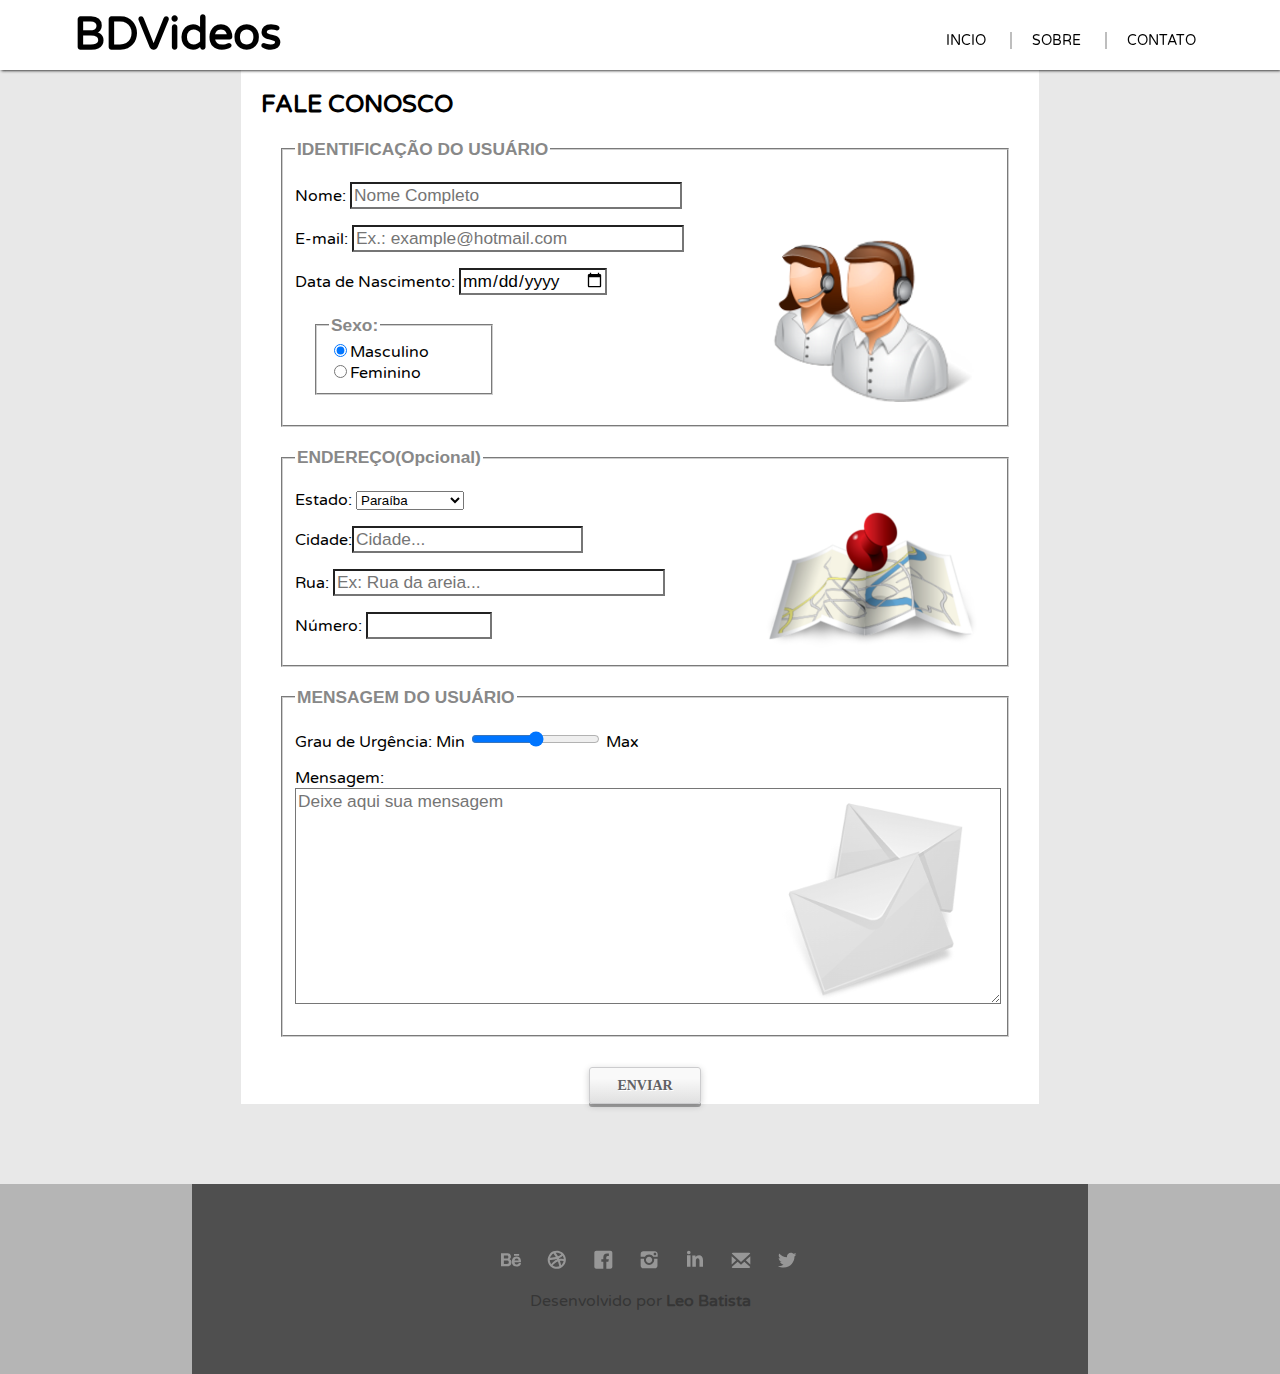
<file: contato.html>
<!doctype html>
<html class="no-js" lang="">
    <head>
        <meta charset="utf-8">
        <meta http-equiv="X-UA-Compatible" content="IE=edge,chrome=1">
        <title>BDVideos - Contato</title>
        <meta name="description" content="">
        <meta name="viewport" content="width=device-width, initial-scale=1">
        <link href="https://fonts.googleapis.com/css?family=Francois+One|Varela+Round" rel="stylesheet">

        <link rel="stylesheet" type="text/css" href="css/style.css">
        <link rel="stylesheet" type="text/css" href="css/style-contato.css">
        
    </head>
    <body>
        <header class="wrapper">
            <nav>
                <ul class="none-black">
                    <li><a href="index.html">Incio</a></li>
                    <li class="border-left"><a href="sobre.html">Sobre</a></li>
                    <li class="border-left"><a href="contato.html">Contato</a></li>
                </ul>
                <a class="none-black" href="index.html"> <span class="logo"></span></a>
            </nav>
        </header>
<!--/////////////////LEO LEO LEO///////////////////-->
        <main>
           
            <br/><br/>
            <h2 class="espace">FALE CONOSCO</h2>
            <form method="post" id="form" action="mailto:leonan-silva2@hotmail.com">
                <fieldset id="user">
                    <legend>IDENTIFICAÇÃO DO USUÁRIO</legend>
                        <p><label for="userName">Nome: </label><input type="text" name="name" id="userName" size="30" maxlength="100" placeholder="Nome Completo"/></p>
                        <p><label for="userEmail">E-mail: </label><input type="email" name="email" id="userEmail" size="30" placeholder="Ex.: example@hotmail.com"/></p>
                        
                        <p><label for="userDate">Data de Nascimento:</label> <input type="date" name="date" id="userDate" /></p>

                        <fieldset id="sexo">
                            <legend>Sexo:</legend>
                                <input type="radio" name="sex" id="userMasc" checked/><label for="userMasc">Masculino</label>
                                <br/>
                                <input type="radio" name="sex" id="userFem"/><label for="userFem">Feminino</label>
                        </fieldset>
                        
                </fieldset> 

                <fieldset id="endereco">
                    <legend>ENDEREÇO(Opcional)</legend>
                        <p><label for="userEstate">Estado:</label> <select name="estado" id="userEstate">
                            <option value="RJ">Rio de Janeiro</option>
                            <option value="SP">São Paulo</option>
                            <option value="PB" selected>Paraíba</option>
                            <option value="BA">Bahia</option>
                        </select></p>
                        <p><label for="userCity">Cidade:</label><input type="text" name="city" id="userCity" size="20" maxlength="50" list="cidades" placeholder="Cidade..." /></p>
                        <datalist id="cidades">
                            <option value="Rio de Janeiro"></option><option value="Morro do Macaco"></option><option value="Morro do Dendê"></option>                   
                            <option value="São Paulo"></option> <option value="Santo Amaro"></option> <option value="Vila Mariana"></option> 
                            <option value="João Pessoa"></option> <option value=""></option><option value="Favela do morcego cego"></option>
                            <option value="Favela do Cachorro Assado"></option> <option value="Bayeux"></option>
                        </datalist>
                        <p><label>Rua:</label> <input type="text" name="rua" id="userRua" size="30" placeholder="Ex: Rua da areia..."/></p>
                        <p><label>Número: </label><input type="number" name="num" id="userNum" min="0" max="99999999"/></p>
                </fieldset>
                
                <fieldset id="msg">
                    <legend>MENSAGEM DO USUÁRIO</legend>
                        <p><label for="userUrg">Grau de Urgência:  Min </label><input type="range" name="urg" id="userUrg" min="0" max="100"/> Max</p>
                        <p><label for="userMensagem">Mensagem: </label> <textarea name="msg" id="userMensagem" style="width: 100%;" cols="45" rows="10" placeholder="Deixe aqui sua mensagem"></textarea></p>
                </fieldset>

                 <center> <a href="thank.html" class="botao">ENVIAR</a> </center>
            </form>

        </main>

        <footer>
            <div class="footer-wrapper">
                <div class="social">
                    <p class="icons">
                        <nav class="social">
                            <ul>
                                <a href="http://www.behance.com"><li><img src="img/behance.svg"></li></a>
                                <a href="http://www.dribble.com"><li><img src="img/dribble.svg"></li></a>
                                <a href="https://pt-br.facebook.com/leonan.silva.940"><li><img src="img/facebook.svg"></li></a>
                                <a href="http://www.instagram.com"><li><img src="img/instagram.svg"></li></a>
                                <a href="http://www.linkedin.com"><li><img src="img/linkedin.svg"></li></a>
                                <a href="http://www.gmail.com"><li><img src="img/mail.svg"></li></a>
                                <a href="http://www.twitter.com"><li><img src="img/twitter.svg"></li></a>
                            </ul>
                        </nav>
                    </p>
                    <p class="descrition">
                        Desenvolvido por <b>Leo Batista</b>
                    </p>
                </div>
            </div>
        </footer>
    </body>
</html>
</file>
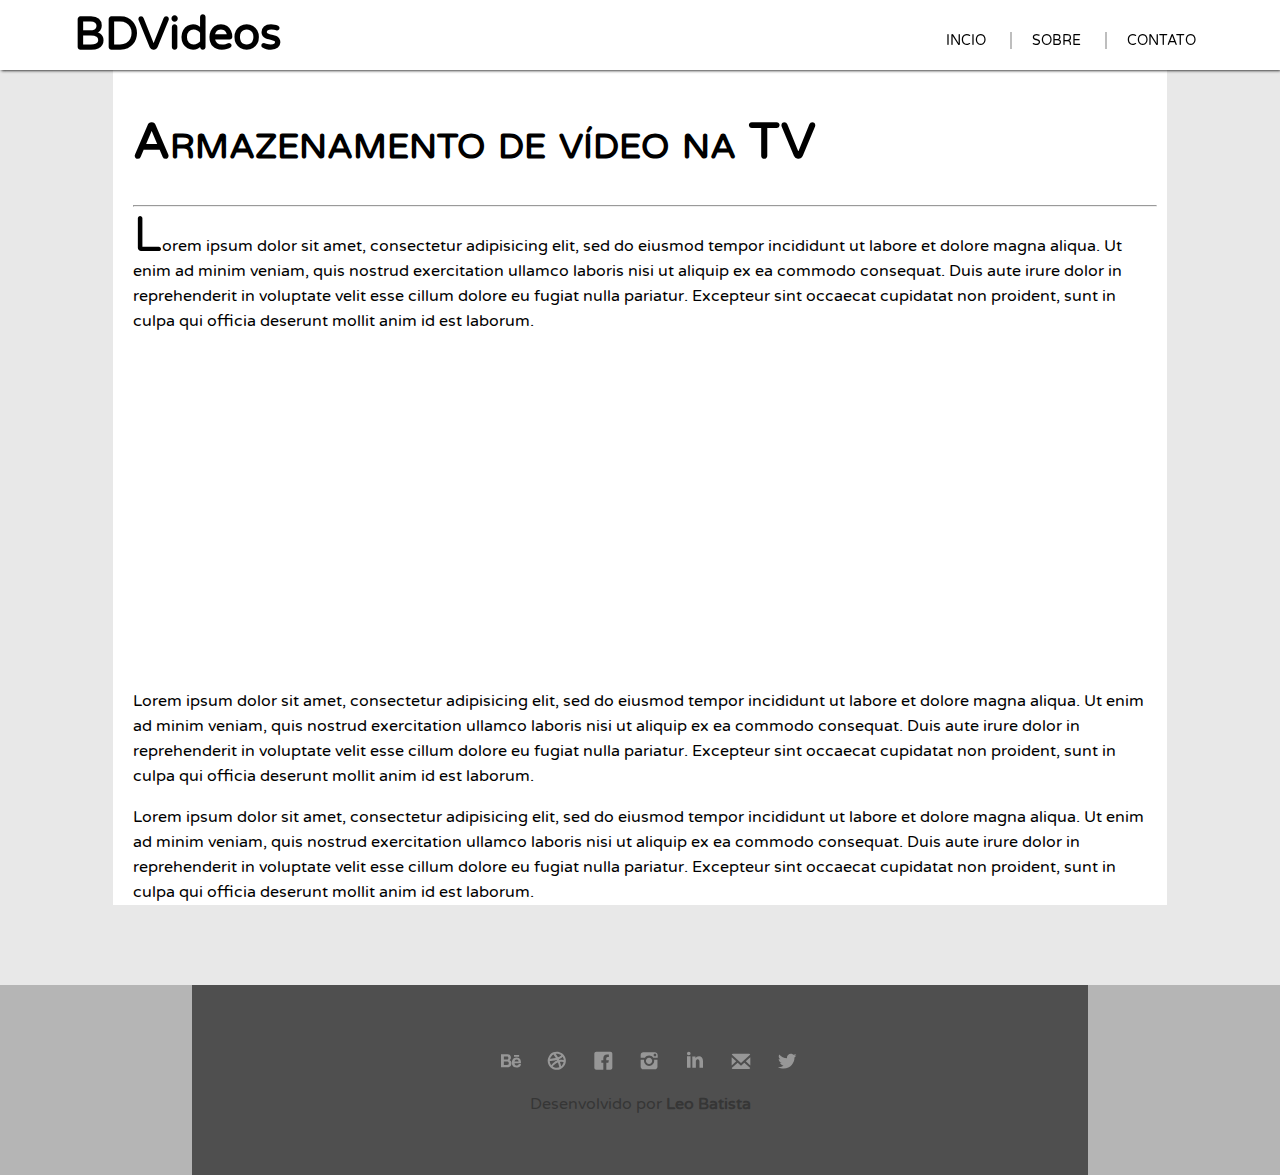
<file: simple-page1.html>
<!doctype html>
<html class="no-js" lang="">
    <head>
        <meta charset="utf-8">
        <meta http-equiv="X-UA-Compatible" content="IE=edge,chrome=1">
        <title>BDVideos</title>
        <meta name="description" content="">
        <meta name="viewport" content="width=device-width, initial-scale=1">
        <link href="https://fonts.googleapis.com/css?family=Francois+One|Kaushan+Script|Varela+Round" rel="stylesheet">

        <link rel="stylesheet" type="text/css" href="css/style.css">
        <link rel="stylesheet" type="text/css" href="css/style-simple-page.css">
        
    </head>
    <body>
        <header class="wrapper">
            <nav>
                <ul class="none-black">
                    <li><a href="index.html">Incio</a></li>
                    <li class="border-left"><a href="sobre.html">Sobre</a></li>
                    <li class="border-left"><a href="contato.html">Contato</a></li>
                </ul>
                <a class="none-black" href="index.html"> <span class="logo"></span></a>
            </nav>
        </header>

        <main>
            
            <p class="title">Armazenamento de vídeo na TV</p>
            <hr>
            <p class="f-letter">
                Lorem ipsum dolor sit amet, consectetur adipisicing elit, sed do eiusmod
                tempor incididunt ut labore et dolore magna aliqua. Ut enim ad minim veniam,
                quis nostrud exercitation ullamco laboris nisi ut aliquip ex ea commodo
                consequat. Duis aute irure dolor in reprehenderit in voluptate velit esse
                cillum dolore eu fugiat nulla pariatur. Excepteur sint occaecat cupidatat non
                proident, sunt in culpa qui officia deserunt mollit anim id est laborum.
            </p>

            <p class="video">
                <iframe width="65%" height="315" src="https://www.youtube.com/embed/z87V2IqtVck" frameborder="0" allowfullscreen></iframe>
            </p>

            <p>
                Lorem ipsum dolor sit amet, consectetur adipisicing elit, sed do eiusmod
                tempor incididunt ut labore et dolore magna aliqua. Ut enim ad minim veniam,
                quis nostrud exercitation ullamco laboris nisi ut aliquip ex ea commodo
                consequat. Duis aute irure dolor in reprehenderit in voluptate velit esse
                cillum dolore eu fugiat nulla pariatur. Excepteur sint occaecat cupidatat non
                proident, sunt in culpa qui officia deserunt mollit anim id est laborum.
            </p>
            <p>
                Lorem ipsum dolor sit amet, consectetur adipisicing elit, sed do eiusmod
                tempor incididunt ut labore et dolore magna aliqua. Ut enim ad minim veniam,
                quis nostrud exercitation ullamco laboris nisi ut aliquip ex ea commodo
                consequat. Duis aute irure dolor in reprehenderit in voluptate velit esse
                cillum dolore eu fugiat nulla pariatur. Excepteur sint occaecat cupidatat non
                proident, sunt in culpa qui officia deserunt mollit anim id est laborum.
            </p>

        </main>

        <footer>
            <div class="footer-wrapper">
                <div class="social">
                    <p class="icons">
                        <nav class="social">
                            <ul>
                                <a href="http://www.behance.com"><li><img src="img/behance.svg"></li></a>
                                <a href="http://www.dribble.com"><li><img src="img/dribble.svg"></li></a>
                                <a href="http://www.facebook.com"><li><img src="img/facebook.svg"></li></a>
                                <a href="http://www.instagram.com"><li><img src="img/instagram.svg"></li></a>
                                <a href="http://www.linkedin.com"><li><img src="img/linkedin.svg"></li></a>
                                <a href="http://www.gmail.com"><li><img src="img/mail.svg"></li></a>
                                <a href="http://www.twitter.com"><li><img src="img/twitter.svg"></li></a>
                            </ul>
                        </nav>
                    </p>
                    <p class="descrition">
                        Desenvolvido por <b>Leo Batista</b>
                    </p>
                </div>
            </div>
        </footer>
    </body>
</html>
</file>
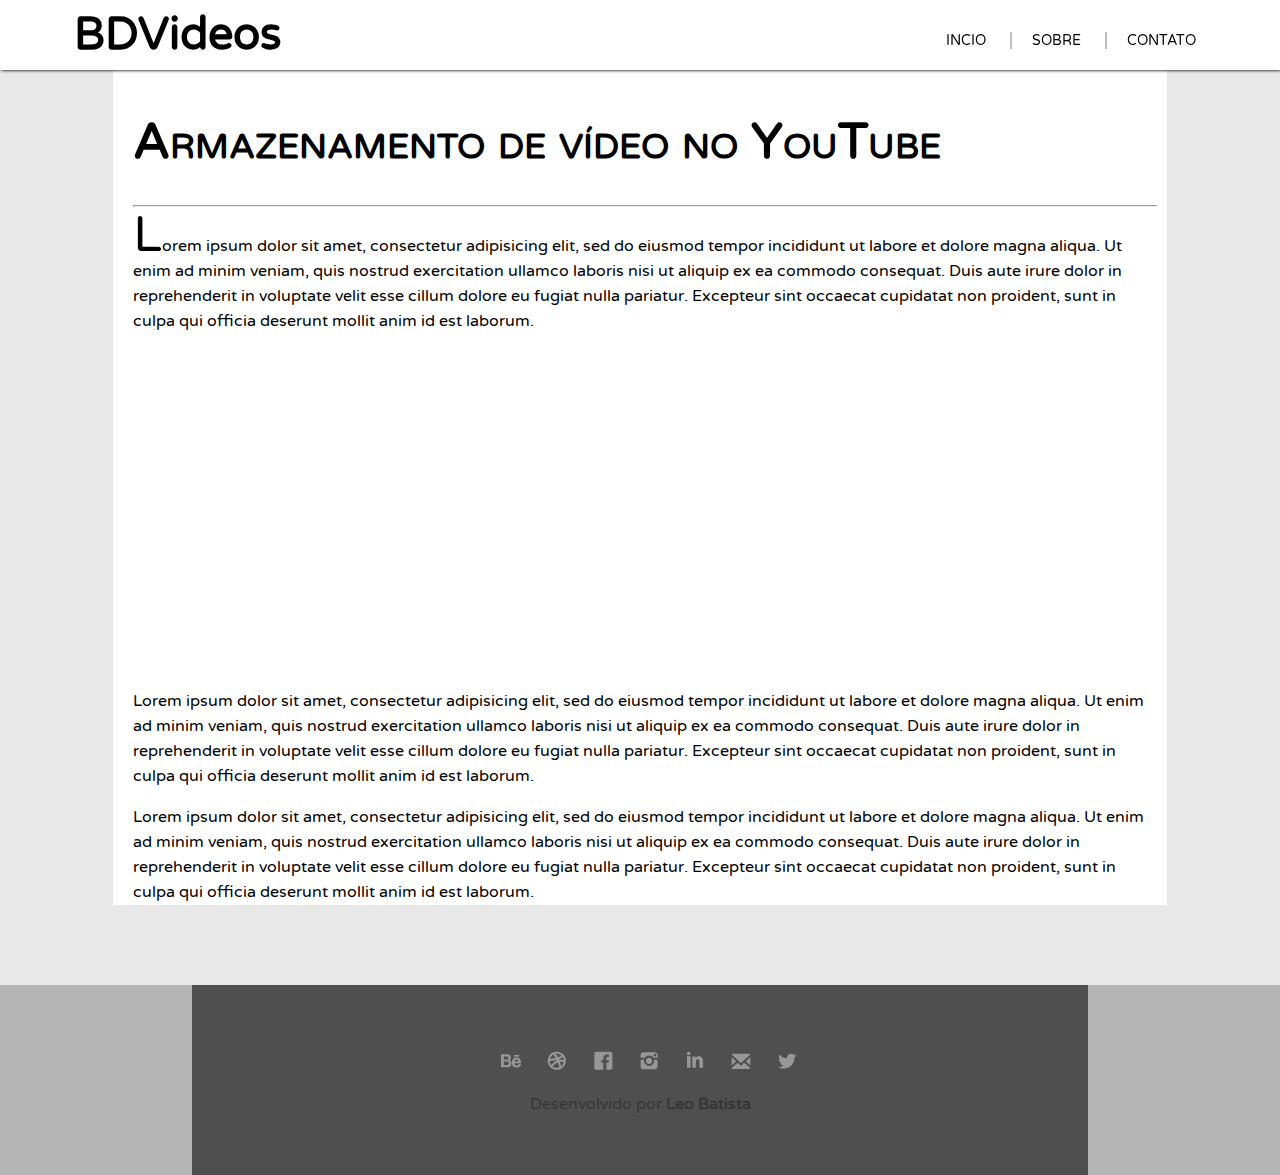
<file: simple-page2.html>
<!doctype html>
<html class="no-js" lang="">
    <head>
        <meta charset="utf-8">
        <meta http-equiv="X-UA-Compatible" content="IE=edge,chrome=1">
        <title>BDVideos</title>
        <meta name="description" content="">
        <meta name="viewport" content="width=device-width, initial-scale=1">
        <link href="https://fonts.googleapis.com/css?family=Francois+One|Varela+Round" rel="stylesheet">

        <link rel="stylesheet" type="text/css" href="css/style.css">
        <link rel="stylesheet" type="text/css" href="css/style-simple-page.css">
        
    </head>
    <body>
        <header class="wrapper">
            <nav>
                <ul class="none-black">
                    <li><a href="index.html">Incio</a></li>
                    <li class="border-left"><a href="sobre.html">Sobre</a></li>
                    <li class="border-left"><a href="contato.html">Contato</a></li>
                </ul>
                <a class="none-black" href="index.html"> <span class="logo"></span></a>
            </nav>
        </header>

        <main>

            <p class="title">Armazenamento de vídeo no YouTube</p>
            <hr>
            <p class="f-letter">
                Lorem ipsum dolor sit amet, consectetur adipisicing elit, sed do eiusmod
                tempor incididunt ut labore et dolore magna aliqua. Ut enim ad minim veniam,
                quis nostrud exercitation ullamco laboris nisi ut aliquip ex ea commodo
                consequat. Duis aute irure dolor in reprehenderit in voluptate velit esse
                cillum dolore eu fugiat nulla pariatur. Excepteur sint occaecat cupidatat non
                proident, sunt in culpa qui officia deserunt mollit anim id est laborum.
            </p>

            <p class="video">
                <iframe width="65%" height="315" src="https://www.youtube.com/embed/QilwwVoXRp4" frameborder="0" allowfullscreen></iframe>
            </p>

            <p>
                Lorem ipsum dolor sit amet, consectetur adipisicing elit, sed do eiusmod
                tempor incididunt ut labore et dolore magna aliqua. Ut enim ad minim veniam,
                quis nostrud exercitation ullamco laboris nisi ut aliquip ex ea commodo
                consequat. Duis aute irure dolor in reprehenderit in voluptate velit esse
                cillum dolore eu fugiat nulla pariatur. Excepteur sint occaecat cupidatat non
                proident, sunt in culpa qui officia deserunt mollit anim id est laborum.
            </p>
            <p>
                Lorem ipsum dolor sit amet, consectetur adipisicing elit, sed do eiusmod
                tempor incididunt ut labore et dolore magna aliqua. Ut enim ad minim veniam,
                quis nostrud exercitation ullamco laboris nisi ut aliquip ex ea commodo
                consequat. Duis aute irure dolor in reprehenderit in voluptate velit esse
                cillum dolore eu fugiat nulla pariatur. Excepteur sint occaecat cupidatat non
                proident, sunt in culpa qui officia deserunt mollit anim id est laborum.
            </p>

        </main>

        <footer>
            <div class="footer-wrapper">
                <div class="social">
                    <p class="icons">
                        <nav class="social">
                            <ul>
                                <a href="http://www.behance.com"><li><img src="img/behance.svg"></li></a>
                                <a href="http://www.dribble.com"><li><img src="img/dribble.svg"></li></a>
                                <a href="http://www.facebook.com"><li><img src="img/facebook.svg"></li></a>
                                <a href="http://www.instagram.com"><li><img src="img/instagram.svg"></li></a>
                                <a href="http://www.linkedin.com"><li><img src="img/linkedin.svg"></li></a>
                                <a href="http://www.gmail.com"><li><img src="img/mail.svg"></li></a>
                                <a href="http://www.twitter.com"><li><img src="img/twitter.svg"></li></a>
                            </ul>
                        </nav>
                    </p>
                    <p class="descrition">
                        Desenvolvido por <b>Leo Batista</b>
                    </p>
                </div>
            </div>
        </footer>
    </body>
</html>
</file>
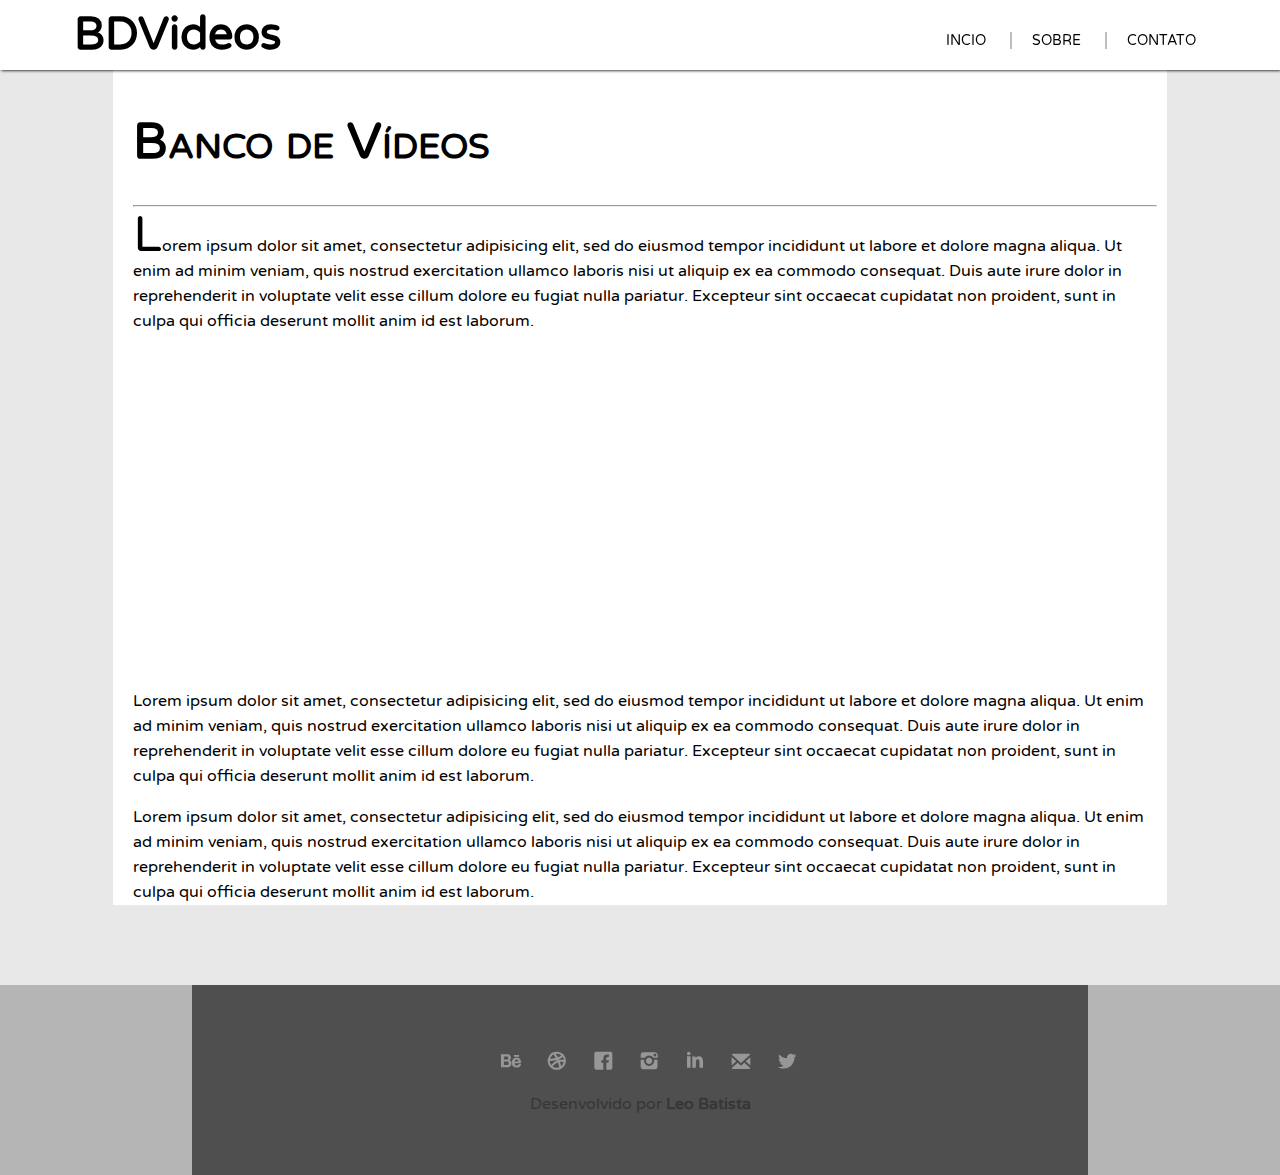
<file: simple-page3.html>
<!doctype html>
<html class="no-js" lang="">
    <head>
        <meta charset="utf-8">
        <meta http-equiv="X-UA-Compatible" content="IE=edge,chrome=1">
        <title>BDVideos</title>
        <meta name="description" content="">
        <meta name="viewport" content="width=device-width, initial-scale=1">
        <link href="https://fonts.googleapis.com/css?family=Francois+One|Varela+Round" rel="stylesheet">

        <link rel="stylesheet" type="text/css" href="css/style.css">
        <link rel="stylesheet" type="text/css" href="css/style-simple-page.css">
        
    </head>
    <body>
        <header class="wrapper">
            <nav>
                <ul class="none-black">
                    <li><a href="index.html">Incio</a></li>
                    <li class="border-left"><a href="sobre.html">Sobre</a></li>
                    <li class="border-left"><a href="contato.html">Contato</a></li>
                </ul>
                <a class="none-black" href="index.html"> <span class="logo"></span></a>
            </nav>
        </header>

        <main>

            <p class="title">Banco de Vídeos</p>
            <hr>
            <p class="f-letter">
                Lorem ipsum dolor sit amet, consectetur adipisicing elit, sed do eiusmod
                tempor incididunt ut labore et dolore magna aliqua. Ut enim ad minim veniam,
                quis nostrud exercitation ullamco laboris nisi ut aliquip ex ea commodo
                consequat. Duis aute irure dolor in reprehenderit in voluptate velit esse
                cillum dolore eu fugiat nulla pariatur. Excepteur sint occaecat cupidatat non
                proident, sunt in culpa qui officia deserunt mollit anim id est laborum.
            </p>

            <p class="video">
                <iframe width="65%" height="315" src="https://www.youtube.com/embed/JaKKIOR2vTs" frameborder="0" allowfullscreen></iframe>
            </p>

            <p>
                Lorem ipsum dolor sit amet, consectetur adipisicing elit, sed do eiusmod
                tempor incididunt ut labore et dolore magna aliqua. Ut enim ad minim veniam,
                quis nostrud exercitation ullamco laboris nisi ut aliquip ex ea commodo
                consequat. Duis aute irure dolor in reprehenderit in voluptate velit esse
                cillum dolore eu fugiat nulla pariatur. Excepteur sint occaecat cupidatat non
                proident, sunt in culpa qui officia deserunt mollit anim id est laborum.
            </p>
            <p>
                Lorem ipsum dolor sit amet, consectetur adipisicing elit, sed do eiusmod
                tempor incididunt ut labore et dolore magna aliqua. Ut enim ad minim veniam,
                quis nostrud exercitation ullamco laboris nisi ut aliquip ex ea commodo
                consequat. Duis aute irure dolor in reprehenderit in voluptate velit esse
                cillum dolore eu fugiat nulla pariatur. Excepteur sint occaecat cupidatat non
                proident, sunt in culpa qui officia deserunt mollit anim id est laborum.
            </p>

        </main>

        <footer>
            <div class="footer-wrapper">
                <div class="social">
                    <p class="icons">
                        <nav class="social">
                            <ul>
                                <a href="http://www.behance.com"><li><img src="img/behance.svg"></li></a>
                                <a href="http://www.dribble.com"><li><img src="img/dribble.svg"></li></a>
                                <a href="http://www.facebook.com"><li><img src="img/facebook.svg"></li></a>
                                <a href="http://www.instagram.com"><li><img src="img/instagram.svg"></li></a>
                                <a href="http://www.linkedin.com"><li><img src="img/linkedin.svg"></li></a>
                                <a href="http://www.gmail.com"><li><img src="img/mail.svg"></li></a>
                                <a href="http://www.twitter.com"><li><img src="img/twitter.svg"></li></a>
                            </ul>
                        </nav>
                    </p>
                    <p class="descrition">
                        Desenvolvido por <b>Leo Batista</b>
                    </p>
                </div>
            </div>
        </footer>
    </body>
</html>
</file>
<file: css/style.css>
.wrapper{
    width: 100%;
    height: 70px;
    box-shadow: 0.7px 0.7px 3px;
    position: fixed;
    margin-top: 0px;
    z-index: 1028;
    background-color: #fff;

}

.none-black {
    text-decoration: none;
    color: black;

}

body{
    margin: 0px;
    font-family: 'Varela Round', sans-serif;
}
/*---------------------RESPONSIVIDADE--------------------*/
@media (max-width: 1000px){
    div.public div.sections, div.public{
        display: none;
    }
}
@media (max-width: 600px){
    .none-black {
        font-size: 20px;
        margin: 0px;
    }
    body>header.wrapper div.logo{
        margin: 0px;
    }
    body>header.wrapper ul{
        display: none;
    }
    body>header.wrapper {
        height: 70px;
    }
    .logo:before {
       font-size: 1.3em !important;
    }

}


/*---------------------HEADER--------------------*/

body>header.wrapper {
    background-color: #fff;
}

body>header.wrapper ul{
    color: #000;
    float: right;
    margin-top: 30px;
    margin-right: 0px;
}

body>header.wrapper ul li{
    display: inline-block;
    padding-left: 20px;
    padding-right: 20px;
}

body>header.wrapper ul li a{
    text-transform: uppercase;
    font-size: 14px;
    text-decoration: none;
    color: #000;
    display: block;
    transition: all 0.2s ease-in-out;
}

body>header.wrapper ul li a:hover{
    transform: scale(1.3, 1.3);
    border-bottom: solid 2px black;
}

/*body>header.wrapper div.logo{
    display: inline-block;
    margin: 8px;
    height: 60px;
    float: left;
    font-size: 50px;
    font-weight: bold;
}
*/
.logo:before {
   display: inline-block;
   line-height: 70px;
   vertical-align: middle;
   content: "BDVideos";
   font-weight: bold;
   font-size: 2.8em;
   width: 150px;
   height: 70px;
   margin-left: 10px;
 }

body>header.wrapper ul li.border-left{
    border-left: 2px solid #BEBEBE;
}

/*--------------------------BACK INICIAL-------------------*/

body>div.back{
    width: 100%;
    margin: auto;
    height: 570px;
    padding-top: 70px;
    text-align: center;
    background-image: linear-gradient(135deg, rgba(30, 33, 33, .70) 1%, rgba(32, 32, 32, .14) 98%), url(../img/back.jpeg) ;
    background-attachment: fixed;
    background-size: cover;
}

body>div.back p{
    font-variant: small-caps;
    font-weight: bold;
    font-size: 35px;
    width: 70%;
    margin: auto;
    padding-top: 120px;
    padding-bottom: 20px;
    transition-duration: 0.4s;
}

body>div.back p:hover {
    transform: scale(1.1, 1.1);
}

.p-public{
    width: 100%;
    height: 20px;
    text-align: center;
    font-size: 15px;
    color: #fff;
    background-color: black;
    opacity: 0.3;
    transition-duration: 0.4s;
}

div.p-public:hover{
    opacity: 0.8;
}

body>div.back div.public{
    width: 100%;
    height: 200px;
    opacity: 0.1;
    background-color: black;
    transition-duration: 0.4s;
    text-align: center;
}

body>div.back div.public:hover{
    opacity: 0.8;
}

nav{
    width: 90%;
    margin: auto;
    height: 70px;
}

/*--------------------------MAIN-------------------------*/

main {
    margin: auto;
    width: 80%;
    height: 78%;
    background-color: none;
}

body>main div.title-description{
    text-align: center;
    font-weight: bold;
    font-size: 50px;
    font-variant: small-caps;
    margin: auto;
    padding-top: 60px;
}

body>main div.sub-title-description{
    text-align: center;
    font-size: 19px;
    font-variant: small-caps;
    margin: auto;
}

body>main div.sections{
    text-align: center;
    padding-top: 40px;
}

body>main div.sections div.back-sec img{
    transition-duration: 0.4s;
}

body>main div.sections div.back-sec img:hover{
    transform: scale(1.3, 1.3);
}

body>main section{
    width: 280px;
    display: inline-block;
    height: 350px;
    box-shadow: 1px 10px 15px gray;
    margin: 10px;
    transition-duration: 0.4s;
}

body>main section:hover{
    transform: scale(1.1,1.1);
}

body>main section div.back-sec{
    width: 100%;
    height: 45%;
    background-size: cover;
    background-color: #E8E8E8;
    position: static;
    border-bottom: 0.5px solid gray;
}

body>main section div.back-sec img{
    padding-top: 30px;
    width: 100px;
    height: 100px;
}

body>main section div.footer-sec{
    width: 100%;
    text-align: right;
    height: 5%;
    background-color: #E8E8E8;
    font-size: 12px;
}

body>main section div.footer-sec a,
body>main section div.footer-sec a:hover{
    color: #ebebeb;
}

/*-------------------------BOTTONS-------------------------*/

.botton1 {
    background-color: #8B8682;
    border: 2px solid #8B8989;
    color: #fff;
    padding: 12px 32px;
    text-align: center;
    text-decoration: none;
    display: inline-block;
    font-size: 15px;
    border-radius: 5px;
    font-weight: bold;
    transition-duration: 0.4s;
    margin-bottom  : 143px;
}

.botton1:hover {
    background-color: #CDC5BF;
    border: 2px solid #8B8989;
    color: #000;
}

.botton2 {
    background-color: #EEE9E9;
    border: 2px solid #8B8989;
    color: #000;
    padding: 12px 32px;
    text-align: center;
    text-decoration: none;
    display: inline-block;
    font-size: 15px;
    border-radius: 5px;
    font-weight: bold;
    transition-duration: 0.4s;
}

.botton2:hover {
    background-color: #CDC5BF;
    border: 2px solid #8B8989;
    color: #fff;
}

/*--------------------------SECTIONS-----------------------*/

body>main div.sections div.public-texto {
    height: 55%;
    text-align: center;
    padding-top: 10px;
    position: relative;
}

body>main div.sections div.public-texto p.texto{
    font-size: 15px;
    font-style: italic;
    padding-right: 20px;
    padding-left: 20px;
}

body>main section div.mais{
    width: 40px;
    height: 20px;
    float: right;
    text-align: center;
    background-color: #B5B5B5;
    font-weight: bold;
    font-size: 19px;
    position: absolute;
    right: 0px;
    bottom: 11.2px;
}

body>main section div.mais a{
    text-decoration: none;
    color: black;
    transition-duration: 0.4s;
}

body>main section div.mais a:hover{
    transform: scale(1.2, 1.2);
}

body>div.back div.public div.sections ul{
    padding-left: 0px;
}

body>div.back div.public div.sections ul li {
    padding-top: 40px;
}

body>div.back div.public div.sections ul li img {
    height: 80px;
    opacity: 0.1s;
    transition: opacity 200ms ease;
}

body>div.back div.public div.sections ul li img {
    opacity: 0.8;
}

.padding-rigth {
    padding-right: 180px;
}

/*------------------------FOOTER---------------------------*/

footer {
    width: 100%;
    height: 190px;
    margin-top: 80px;
    background-color: #B5B5B5;
}

.footer-wrapper {
    width: 70%;
    height: 190px;
    margin: auto;
}

body>footer div.social{
    text-align: center;
    height: 190px;
    background-color: #4F4F4F;
}

body>footer div.social p.icons{
    text-align: center;
    padding-top: 50px;
    margin-top: 60px;
}

body>footer div.social p.descrition{
    text-align: center;
    color: #363636;
}

body>footer nav.social,
body>footer nav.social ul,
body>div.back div.public div.sections ul {
    display: inline;

}

body>footer nav.social ul li,
body>div.back div.public div.sections ul li {
    margin: 0px;
    display: inline-block;
}

body>footer nav.social ul li img {
    width: 20px;
    height: 20px;  
    opacity: 0.41;
    transition: opacity 200ms ease;
}

body>footer nav.social ul li img:hover {
    opacity: 0.8;
}

body>footer a{
    margin-right: 22px;
    font-size: 12px;
    font-weight: 600;
    letter-spacing: 0.2px;
    text-decoration: none;
    text-transform: uppercase;
    color: #969696;
    transition: color 200ms ease;
}

body>footer a.active,
body>footer a:hover {
    color: #ebebeb;
}
</file>
<file: css/style-contato.css>
@charset "UTF-8"

form{
	width: 500px;
	margin: auto;
}
input, textarea{
	font-family: sans-serif;
	font-weight: normal;
	font-size: 13pt;
	background-color: rgba(255, 255, 255, .5);

}
textarea{
	background-color: rgba(255, 255, 255, .3);
	
}
input:hover, textarea:hover{
	background-color: #dddddd;
}
legend{
	color: #888888;
	font-weight: bold;
	font-size: 13pt;
	font-family: sans-serif;
}
fieldset{
	border-color: #cecece;
	margin: 20px;
	text-align: justify;
}
fieldset#sexo{
	width: 150px;
}
fieldset#user{
	background: url("../img/contato-icone.png") no-repeat 95% 80%;
}
fieldset#endereco{
	background: url("../img/localseoservices.png") no-repeat 95% 80%;
}
fieldset#msg{
	background: url("../img/msg4.png") no-repeat 95% 80%;
}

@media (max-width: 1127px){
	fieldset#user{
		background: none;
	}
	fieldset#endereco{
		background: none;
	}
	input, textarea{
		width: 100%;
	}
	fieldset#msg{
		background: url("../img/msg4.png") no-repeat 90% 85%;
	}
}

main {
	padding-top: 30px;
	background-color: #fff;
	padding-right: 10px;
	padding-left: 20px;
	height: 100%;
	width: 60%;
}

body {
	background-color: #E8E8E8;
}

.botao{
	 background: -webkit-linear-gradient(bottom, #E0E0E0, #F9F9F9 70%);
     background: -moz-linear-gradient(bottom, #E0E0E0, #F9F9F9 70%);
     background: -o-linear-gradient(bottom, #E0E0E0, #F9F9F9 70%);
     background: -ms-linear-gradient(bottom, #E0E0E0, #F9F9F9 70%);
     background: linear-gradient(bottom, #E0E0E0, #F9F9F9 70%);
     border: 1px solid #CCCCCE;
     border-radius: 3px;
     box-shadow: 0 3px 0 rgba(0, 0, 0, .3),0 2px 7px rgba(0, 0, 0, 0.2);
     color: #616165;
     display: block;
     font-family: "Trebuchet MS";
     font-size: 14px;
     font-weight: bold;
     line-height: 25px;
     text-align: center;
     text-decoration: none;
     text-transform: uppercase;
     text-shadow:1px 1px 0 #FFF;
     padding: 5px 15px;
     position: relative;
     width: 80px;
     margin-top: 30px;
     margin-bottom: 30px;
}
</file>
<file: css/style-simple-page.css>
main {
	padding-top: 30px;
	background-color: #fff;
	padding-right: 10px;
	padding-left: 20px;
	height: 100%;
}

body {
	background-color: #E8E8E8;
}

p {
	line-height:25px;
}

p.title {
	padding-top: 50px;
	font-size: 50px;
	font-variant: small-caps;
	font-weight: bold;
	text-align: left;
}

p.video {
	text-align: center;
}

p.f-letter:first-letter{
	font-variant: bold;
	font-size: 50px;
}

/*--------------RESPONSIVIDADE-------------*/
@media (max-width: 1050px){
	p.title {
		line-height: 50px;
	}
}
</file>
